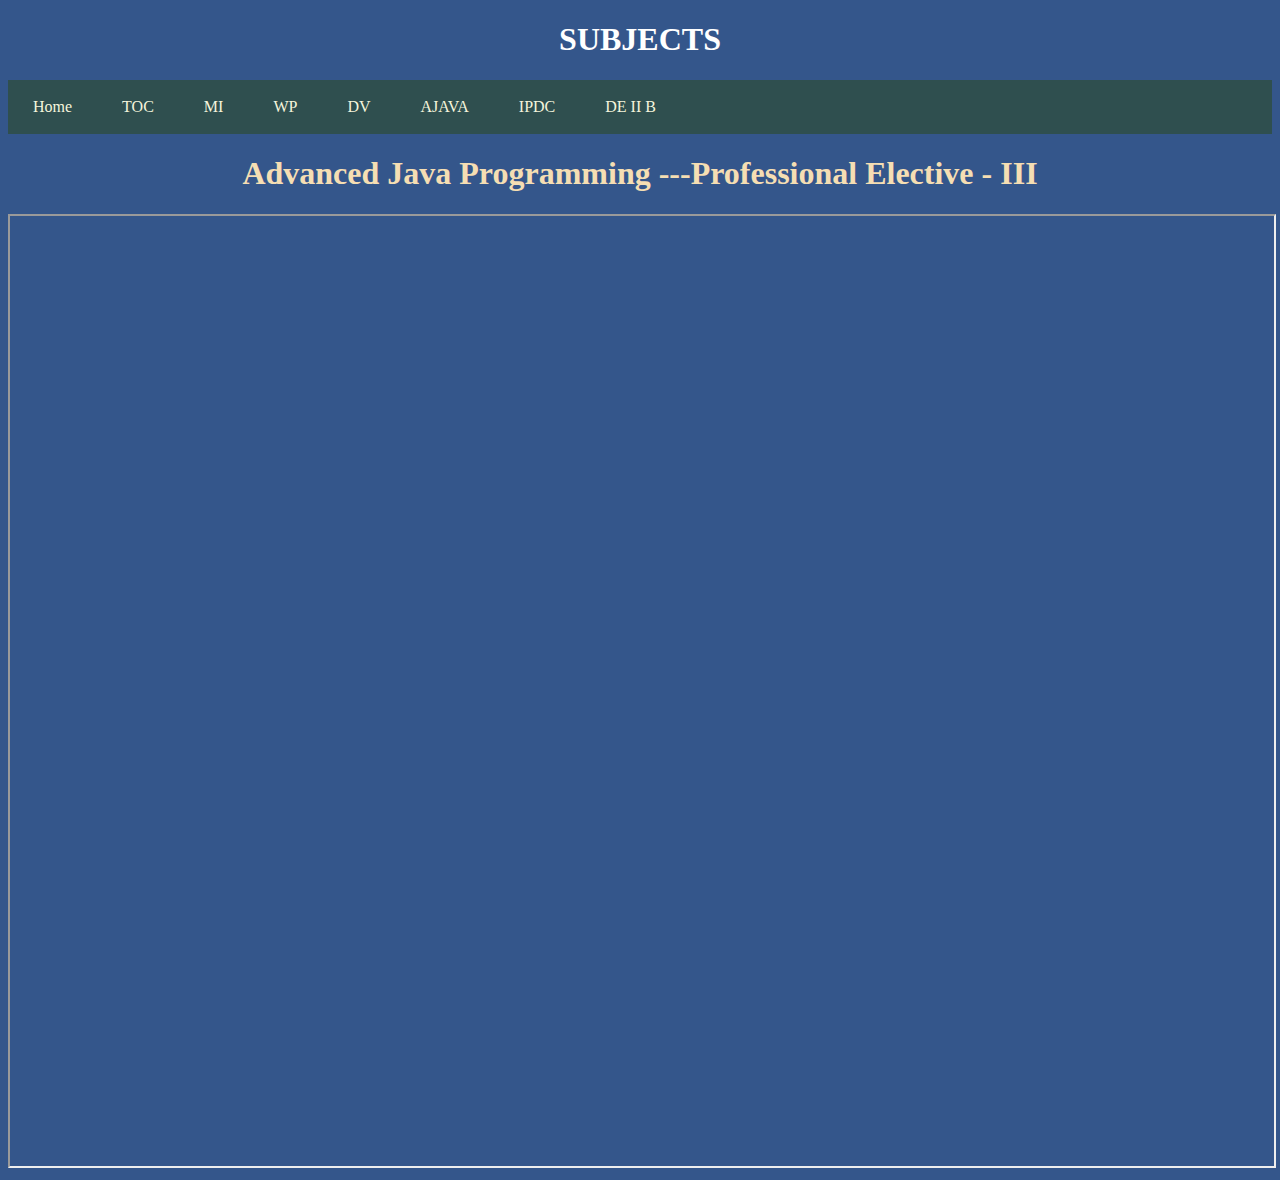
<file: syllabus project/ajava.html>
<!DOCTYPE html>
<html lang="en">
<head>
    <meta charset="UTF-8">
    <meta http-equiv="X-UA-Compatible" content="IE=edge">
    <meta name="viewport" content="width=device-width, initial-scale=1.0">
    <title>AJAVA</title>
    <link rel="stylesheet" href="style.css">
</head>
<body>
    <b> <h1 style="color: white">SUBJECTS</h1></b>
    <ul>
        <li><a class="active" href="timetable.html">Home</a></li>
        <li><a href="toc.html">TOC</a></li>
        <li><a href="MI.HTML">MI</a></li>
        <li><a href="wp.html">WP</a></li>
        <li><a href="dv.html">DV</a></li>
        <li><a href="ajava.html">AJAVA</a></li>
        <li><a href="ipdc.html">IPDC</a></li>
        <li><a href="de.html">DE II B</a></li>
    
    
     
      </ul>

    <h1>Advanced Java Programming	---Professional Elective - III</h1>
    <iframe src="https://s3-ap-southeast-1.amazonaws.com/gtusitecirculars/Syallbus/3160707.pdf" width="100%" height="950px">    
</body>
</html>
</file>
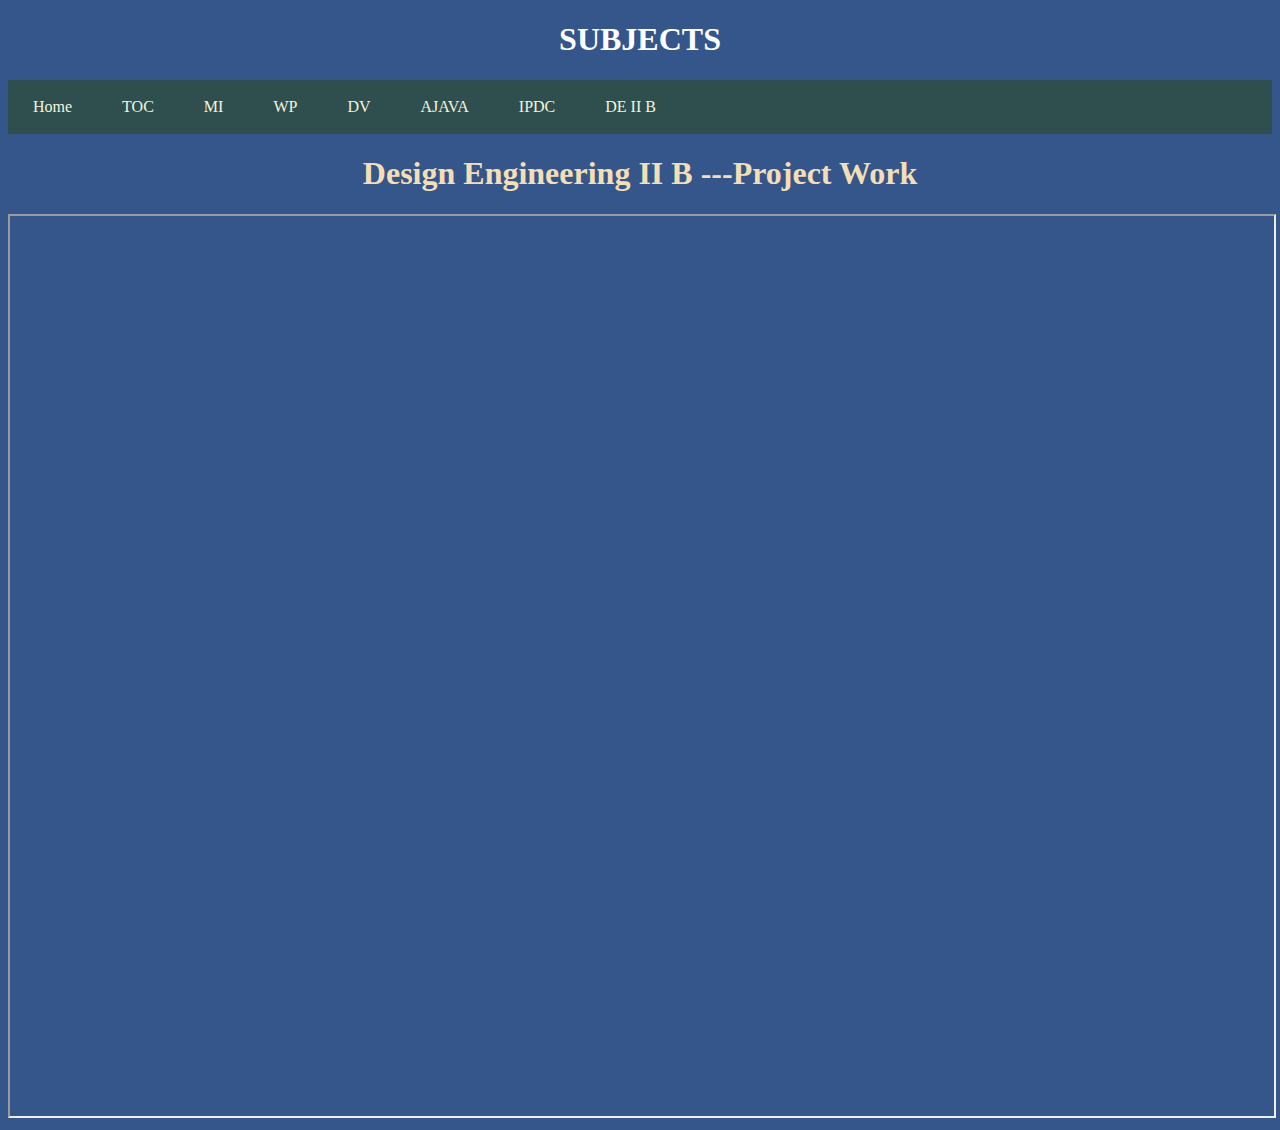
<file: syllabus project/de.html>
<!DOCTYPE html>
<html lang="en">
<head>
    <meta charset="UTF-8">
    <meta http-equiv="X-UA-Compatible" content="IE=edge">
    <meta name="viewport" content="width=device-width, initial-scale=1.0">
    <title>DE PORTAL</title>
    <link rel="stylesheet" href="style.css">
</head>
<body>
    <b> <h1 style="color: white">SUBJECTS</h1></b>
    <ul>
        <li><a class="active" href="timetable.html">Home</a></li>
        <li><a href="toc.html">TOC</a></li>
        <li><a href="MI.HTML">MI</a></li>
        <li><a href="wp.html">WP</a></li>
        <li><a href="dv.html">DV</a></li>
        <li><a href="ajava.html">AJAVA</a></li>
        <li><a href="ipdc.html">IPDC</a></li>
        <li><a href="de.html">DE II B</a></li>
    
    
     
      </ul>

    <h1> Design Engineering II B	---Project Work</h1>
    <iframe src="https://de.gtu.ac.in/" width="100%" height="900px">    
</body>
</html>
</file>
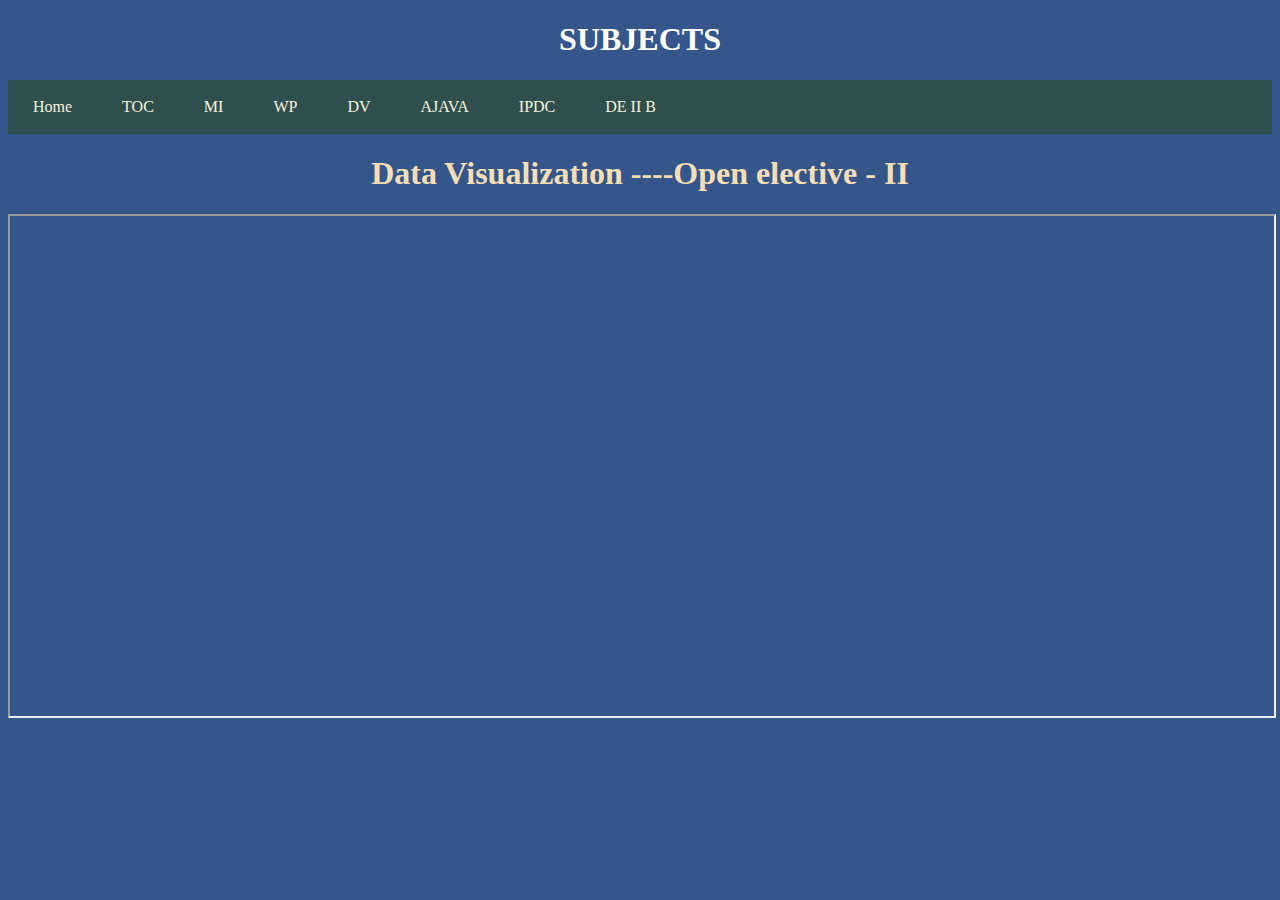
<file: syllabus project/dv.html>
<!DOCTYPE html>
<html lang="en">
<head>
    <meta charset="UTF-8">
    <meta http-equiv="X-UA-Compatible" content="IE=edge">
    <meta name="viewport" content="width=device-width, initial-scale=1.0">
    <title>DV</title>
    <link rel="stylesheet" href="style.css">
</head>
<body>
    <b> <h1 style="color: white">SUBJECTS</h1></b>

    <ul>
        <li><a class="active" href="timetable.html">Home</a></li>
        <li><a href="toc.html">TOC</a></li>
        <li><a href="MI.HTML">MI</a></li>
        <li><a href="wp.html">WP</a></li>
        <li><a href="dv.html">DV</a></li>
        <li><a href="ajava.html">AJAVA</a></li>
        <li><a href="ipdc.html">IPDC</a></li>
        <li><a href="de.html">DE II B</a></li>
    
    
     
      </ul>

    <h1>Data Visualization	----Open elective - II</h1>
    <iframe src="https://s3-ap-southeast-1.amazonaws.com/gtusitecirculars/Syallbus/3160717.pdf" width="100%" height="500px">    
</body>
</html>
</file>
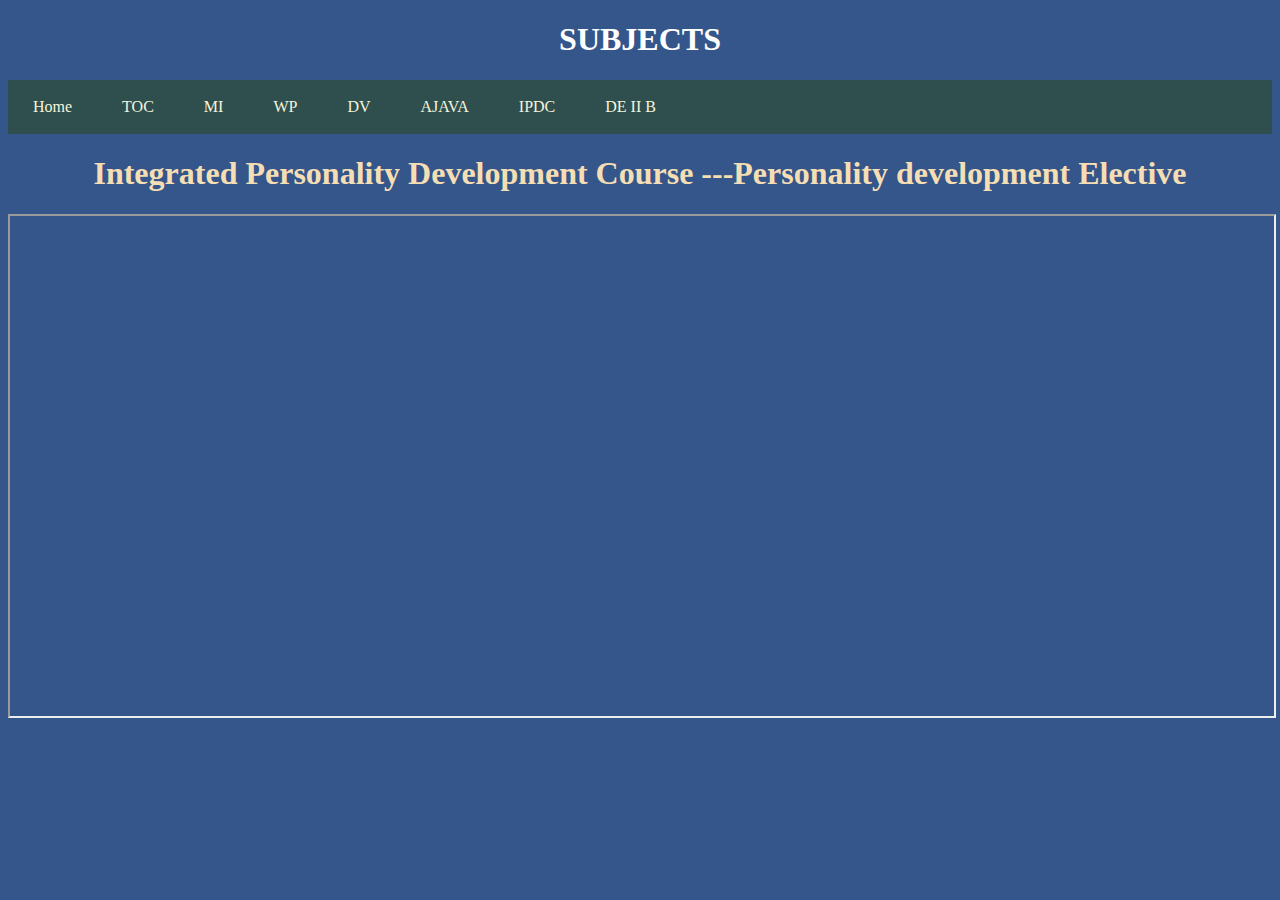
<file: syllabus project/ipdc.html>
<!DOCTYPE html>
<html lang="en">
<head>
    <meta charset="UTF-8">
    <meta http-equiv="X-UA-Compatible" content="IE=edge">
    <meta name="viewport" content="width=device-width, initial-scale=1.0">
    <title>IPDC</title>
    <link rel="stylesheet" href="style.css">
</head>
<body>
    <b> <h1 style="color: white">SUBJECTS</h1></b>

    <ul>
        <li><a class="active" href="timetable.html">Home</a></li>
        <li><a href="toc.html">TOC</a></li>
        <li><a href="MI.HTML">MI</a></li>
        <li><a href="wp.html">WP</a></li>
        <li><a href="dv.html">DV</a></li>
        <li><a href="ajava.html">AJAVA</a></li>
        <li><a href="ipdc.html">IPDC</a></li>
        <li><a href="de.html">DE II B</a></li>
    
    
     
      </ul>


    <h1>Integrated Personality Development Course	---Personality development Elective</h1>
    <iframe src="https://s3-ap-southeast-1.amazonaws.com/gtusitecirculars/Syallbus/3160003.pdf" width="100%" height="500px">    
</body>
</html>
</file>
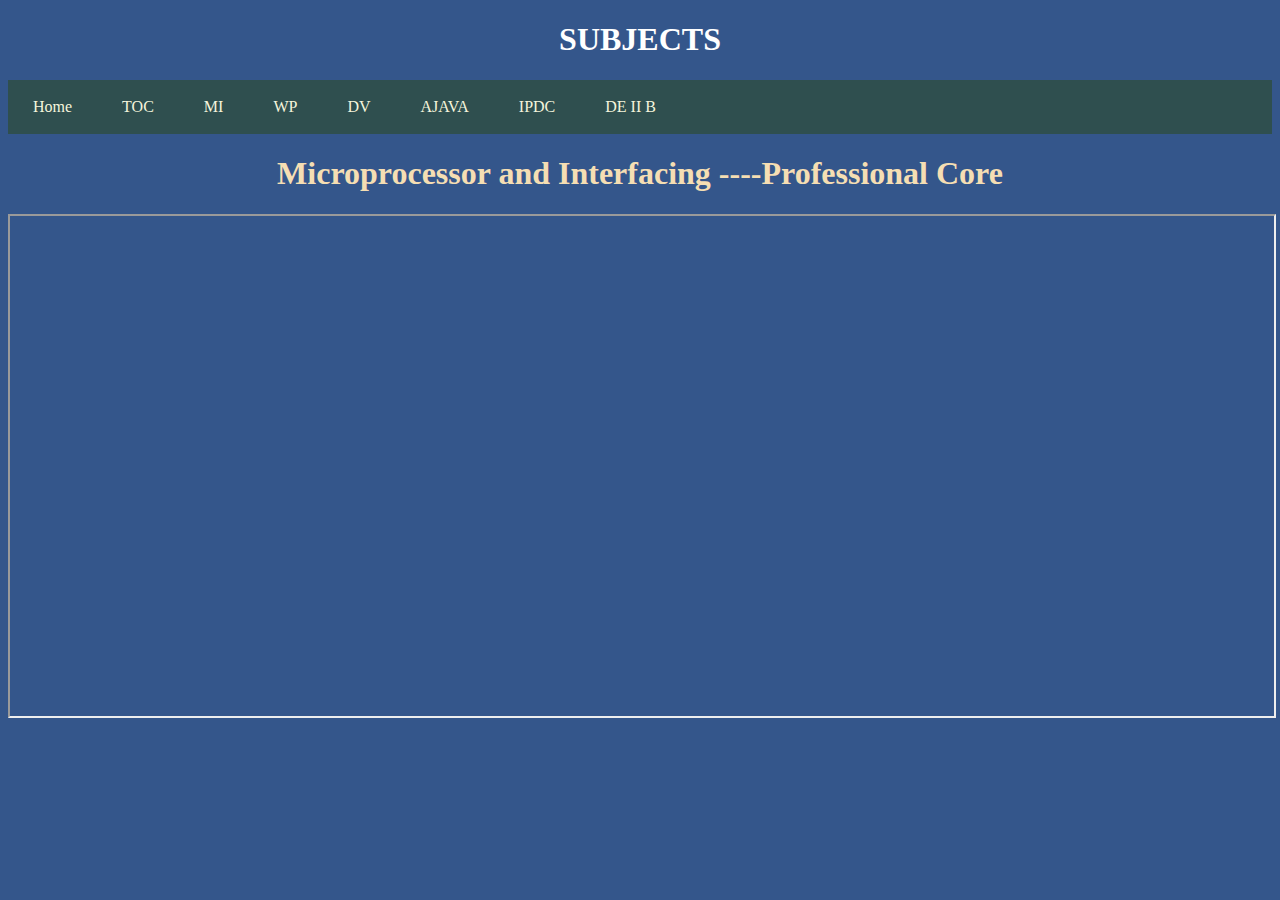
<file: syllabus project/MI.HTML>
<!DOCTYPE html>
<html lang="en">
<head>
    <meta charset="UTF-8">
    <meta http-equiv="X-UA-Compatible" content="IE=edge">
    <meta name="viewport" content="width=device-width, initial-scale=1.0">
    <title>MI</title>
    <link rel="stylesheet" href="style.css">
</head>
<body>
    <b> <h1 style="color: white">SUBJECTS</h1></b>

    <ul>
        <li><a class="active" href="timetable.html">Home</a></li>
        <li><a href="toc.html">TOC</a></li>
        <li><a href="MI.HTML">MI</a></li>
        <li><a href="wp.html">WP</a></li>
        <li><a href="dv.html">DV</a></li>
        <li><a href="ajava.html">AJAVA</a></li>
        <li><a href="ipdc.html">IPDC</a></li>
        <li><a href="de.html">DE II B</a></li>
    
    
     
      </ul>

    <h1>Microprocessor and Interfacing	----Professional Core</h1>
    <iframe src="https://s3-ap-southeast-1.amazonaws.com/gtusitecirculars/Syallbus/3160712.pdf" width="100%" height="500px">    
</body>
</html>
</file>
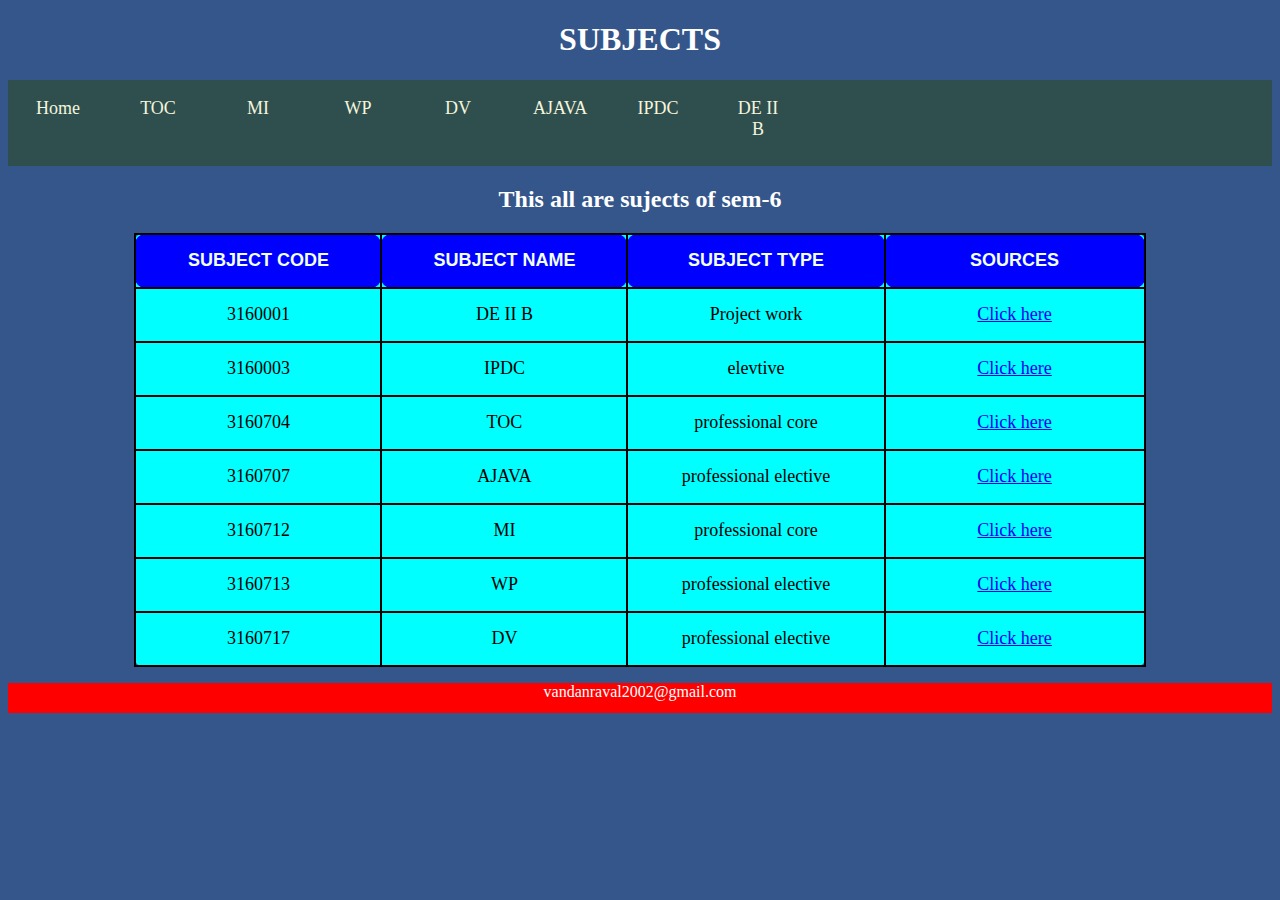
<file: syllabus project/timetable.html>
<!DOCTYPE html>
<html lang="en">
<head>
    <meta charset="UTF-8">
    <meta http-equiv="X-UA-Compatible" content="IE=edge">
    <meta name="viewport" content="width=device-width, initial-scale=1.0">
    <style>
        .footer {
   position: relative;
   left: 0;
   bottom: 0;
   width: 100%;
   height: 30px;
   background-color: red;
   color: white;
   text-align: center;
}
        body{
            background-color: #34568B;
        }        

        table,tr,td,th,a{
            border: 2px solid black;
            width: 50px;
            height: 50px;
            border-style: solid;
            border-collapse: collapse;
            /* align-content: center; */
            border-radius: 10px;
            font-size: large;

        }
        th{
            background-color: blue;
            font-family: 'Lucida Sans', 'Lucida Sans Regular', 'Lucida Grande', 'Lucida Sans Unicode', Geneva, Verdana, sans-serif;
            color: azure;
        }
        tr{
            color:black;
            text-decoration: dotted;
            text-justify: distribute-all-lines;
            /* font-display: initial; */
            text-align: center;
        }
        a{
           border: 1px; 
        }
        a:hover{
            background-color:black;
            text-shadow: 10px;
        }
        ul {
                list-style-type: none;
                margin: 0;
                padding: 0;
                overflow: hidden;
                background-color:darkslategrey;
                position: -webkit-sticky; /* Safari */
                position: sticky;
                top: 0;
            }

        li {
            float: left;
            }

            li a {
            display: block;
            color: beige;
            text-align: center;
            padding: 18px 25px;
            text-decoration: none;
            }

  </style>
    <title>CE-Sem-6</title>
</head>



<body  text="black">
<center>    
   <b> <h1 style="color: white">SUBJECTS</h1></b>

   <ul>
    <li><a class="active" href="#home">Home</a></li>
    <li><a href="toc.html">TOC</a></li>
    <li><a href="MI.HTML">MI</a></li>
    <li><a href="wp.html">WP</a></li>
    <li><a href="dv.html">DV</a></li>
    <li><a href="ajava.html">AJAVA</a></li>
    <li><a href="ipdc.html">IPDC</a></li>
    <li><a href="de.html">DE II B</a></li>


 
  </ul>
<H2 style="color: white">This all are sujects of sem-6 </H2>

<table style="width:80%;align-self: center; background-attachment: fixed;background-color: aqua;" >
    <tr>
        <th>SUBJECT CODE</th>
        <th>SUBJECT NAME</th>
        <th>SUBJECT TYPE</th>
        <th>SOURCES </th>
    </tr>
    <tr>
        <td>3160001</td>
        <td>DE II B</td>
        <td>Project work</td>
        <td > <a href="https://de.gtu.ac.in/Account/Login" onMouseOver="this.style.color='#0F0'"
            onMouseOut="this.style.color='#00F'"   >Click here</a></td>
    </tr>
    <tr>
        <td>3160003</td>
        <td>IPDC</td>
        <td>elevtive</td>
        <td > <a href="https://www.amazon.in/IPDC-WORKBOOK-2-English-Team/dp/B0B3RMNMNQ" onMouseOver="this.style.color='#0F0'"
            onMouseOut="this.style.color='#00F'"   >Click here</a></td>
    </tr>
    
    <tr>
        <td>3160704</td>
        <td>TOC</td>
        <td>professional core</td>
        <td > <a href="https://darshan.ac.in/gtu-study-material/2160704-Theory-of-Computation" onMouseOver="this.style.color='#0F0'"
            onMouseOut="this.style.color='#00F'"   >Click here</a></td>
    </tr>
    
    <tr>
        <td>3160707</td>
        <td>AJAVA</td>
        <td>professional elective</td>
        <td > <a href="https://darshan.ac.in/gtu-study-material/2160707-Advanced-Java" onMouseOver="this.style.color='#0F0'"
            onMouseOut="this.style.color='#00F'"   >Click here</a></td>
    </tr>
    
    <tr>
        <td>3160712</td>
        <td>MI</td>
        <td>professional core</td>
        <td > <a href="https://darshan.ac.in/gtu-study-material/3160712-Microprocessor-and-Interfacing" onMouseOver="this.style.color='#0F0'"
            onMouseOut="this.style.color='#00F'"   >Click here</a></td>
    </tr>
    
    <tr>
        <td>3160713</td>
        <td>WP</td>
        <td>professional elective</td>
        <td > <a href="https://darshan.ac.in/gtu-study-material/3160713-WEB-Programming" onMouseOver="this.style.color='#0F0'"
            onMouseOut="this.style.color='#00F'"   >Click here</a></td>
    </tr>
    
    <tr>
        <td>3160717</td>
        <td>DV</td>
        <td>professional elective</td>
        <td > <a href="https://www.gtuapymaterials.com/2021/10/data-visualization-3160717-dv-computer.html" onMouseOver="this.style.color='#0F0'"
            onMouseOut="this.style.color='#00F'"   >Click here</a></td>
    </tr>
</table>
</center>
<footer class="footer">    <p>vandanraval2002@gmail.com</p>
</footer>

  
</body>
</html>
</file>
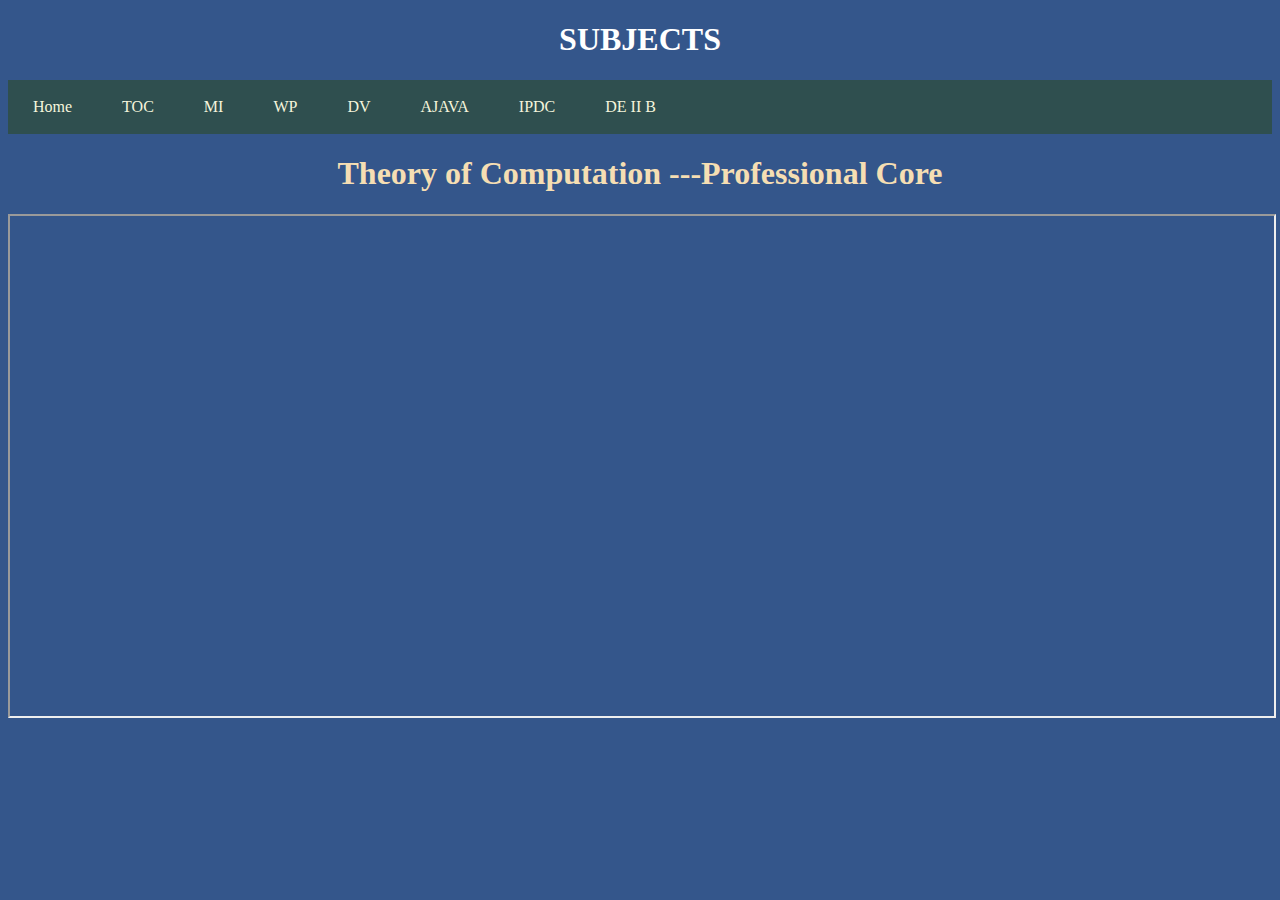
<file: syllabus project/toc.html>
<!DOCTYPE html>
<html lang="en">
<head>
    <meta charset="UTF-8">
    <meta http-equiv="X-UA-Compatible" content="IE=edge">
    <meta name="viewport" content="width=device-width, initial-scale=1.0">
    <title>TOC</title>
    <link rel="stylesheet" href="style.css">
</head>
<body>
    <b> <h1 style="color: white">SUBJECTS</h1></b>

    <ul>
        <li><a class="active" href="timetable.html">Home</a></li>
        <li><a href="toc.html">TOC</a></li>
        <li><a href="MI.HTML">MI</a></li>
        <li><a href="wp.html">WP</a></li>
        <li><a href="dv.html">DV</a></li>
        <li><a href="ajava.html">AJAVA</a></li>
        <li><a href="ipdc.html">IPDC</a></li>
        <li><a href="de.html">DE II B</a></li>
    
    
     
      </ul>
    <h1>Theory of Computation	---Professional Core</h1>
    <iframe src="https://s3-ap-southeast-1.amazonaws.com/gtusitecirculars/Syallbus/3160704.pdf" width="100%" height="500px">    
</body>
</html>
</file>
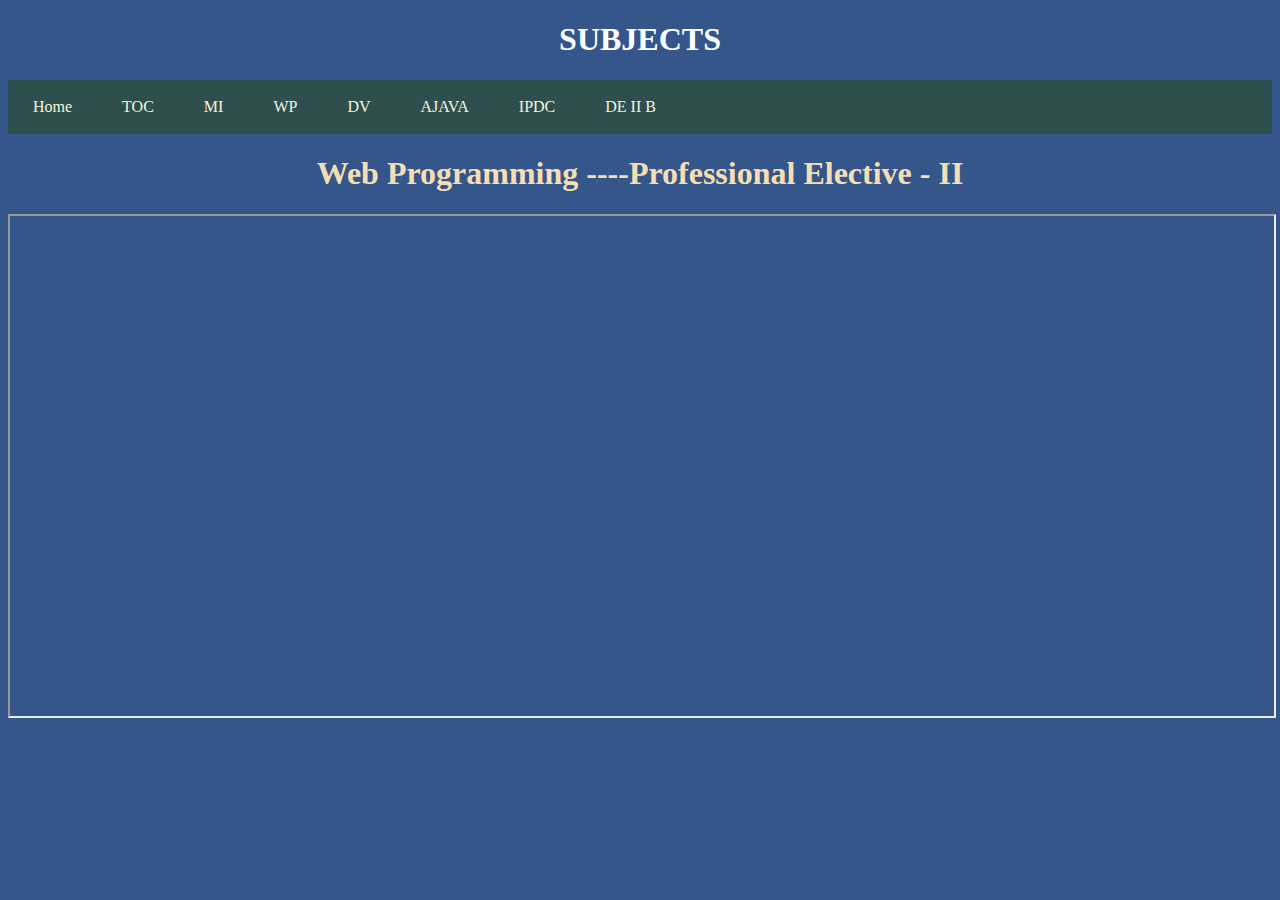
<file: syllabus project/wp.html>
<!DOCTYPE html>
<html lang="en">
<head>
    <meta charset="UTF-8">
    <meta http-equiv="X-UA-Compatible" content="IE=edge">
    <meta name="viewport" content="width=device-width, initial-scale=1.0">
    <title>WP</title>
    <link rel="stylesheet" href="style.css">
</head>
<body>
    <b> <h1 style="color: white">SUBJECTS</h1></b>

    <ul>
        <li><a class="active" href="timetable.html">Home</a></li>
        <li><a href="toc.html">TOC</a></li>
        <li><a href="MI.HTML">MI</a></li>
        <li><a href="wp.html">WP</a></li>
        <li><a href="dv.html">DV</a></li>
        <li><a href="ajava.html">AJAVA</a></li>
        <li><a href="ipdc.html">IPDC</a></li>
        <li><a href="de.html">DE II B</a></li>
    
    
     
      </ul>

    <h1>Web Programming	----Professional Elective - II</h1>
    <iframe src="https://s3-ap-southeast-1.amazonaws.com/gtusitecirculars/Syallbus/3160713.pdf" width="100%" height="500px">    
</body>
</html>
</file>
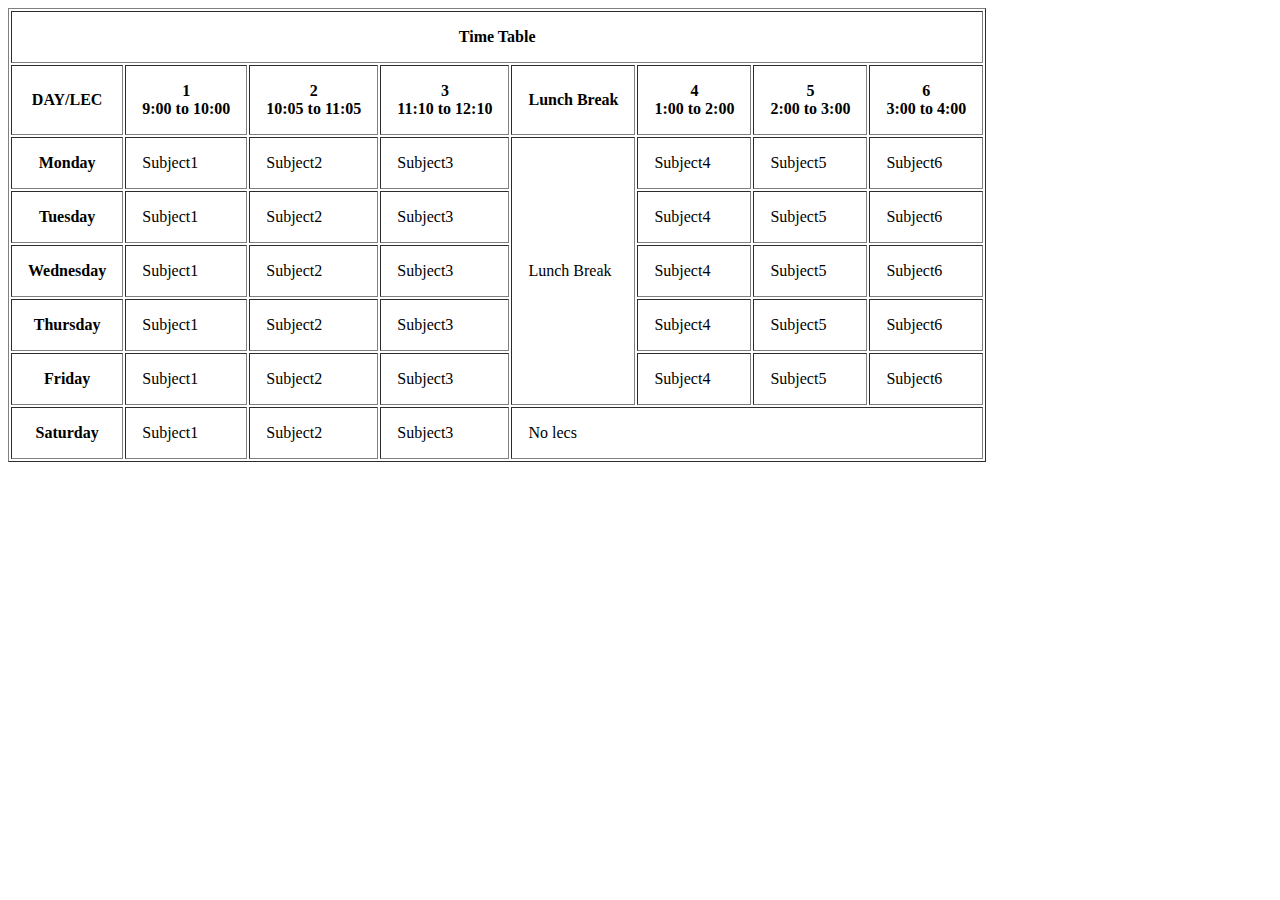
<file: TABLE PROJECT/projectone.html>
<!DOCTYPE html>
<html lang="en">
<head>
    <meta charset="UTF-8">
    <meta http-equiv="X-UA-Compatible" content="IE=edge">
    <meta name="viewport" content="width=device-width, initial-scale=1.0">
    <title>TimeTable | project1</title>
</head>
<body>
    <!-- project 1 -time table view -->

    <table border cellpadding="16px">
        <thead>
            <!-- 1st row -->
            <tr>
                <th colspan="8">Time Table</th>
            </tr>

            <!-- 2nd row -->

            <tr>
                <th>DAY/LEC</th>
                <th>1 <br> 9:00 to 10:00</th>
                <th>2 <br> 10:05 to 11:05</th>
                <th>3 <br> 11:10 to 12:10</th>
                <th>Lunch Break</th>
                <th>4 <br> 1:00 to 2:00</th>
                <th>5 <br> 2:00 to 3:00</th>
                <th>6 <br> 3:00 to 4:00</th>
            </tr>
        </thead>

        <tbody>
        <!--3rd row  -->
        <tr>
            <th>Monday</th>
            <td>Subject1</td>
            <td>Subject2</td>
            <td>Subject3</td>
            <td rowspan="5">Lunch Break</td>
            <td>Subject4</td>
            <td>Subject5</td>
            <td>Subject6</td>
        </tr>
        <tr>
            <th>Tuesday</th>
            <td>Subject1</td>
            <td>Subject2</td>
            <td>Subject3</td>
            <td>Subject4</td>
            <td>Subject5</td>
            <td>Subject6</td>
        </tr>
        <tr>
            <th>Wednesday</th>
            <td>Subject1</td>
            <td>Subject2</td>
            <td>Subject3</td>
            <td>Subject4</td>
            <td>Subject5</td>
            <td>Subject6</td>
        </tr>
        <tr>
            <th>Thursday</th>
            <td>Subject1</td>
            <td>Subject2</td>
            <td>Subject3</td>
            <td>Subject4</td>
            <td>Subject5</td>
            <td>Subject6</td>
        </tr>
        <tr>
            <th>Friday</th>
            <td>Subject1</td>
            <td>Subject2</td>
            <td>Subject3</td>
            <td>Subject4</td>
            <td>Subject5</td>
            <td>Subject6</td>
        </tr>
        <tr>
            <th>Saturday</th>
            <td>Subject1</td>
            <td>Subject2</td>
            <td>Subject3</td>
           <td colspan="4">No lecs</td>
        </tr>
   
        </tbody>
    </table>



</body>
</html>
</file>
<file: syllabus project/style.css>
body{
    text-align: center;
    color: wheat;
    background-color:  #34568B;
}
ul {
    list-style-type: none;
    margin: 0;
    padding: 0;
    overflow: hidden;
    background-color:darkslategrey;
    position: -webkit-sticky; /* Safari */
    position: sticky;
    top: 0;
}

li {
float: left;
}

li a {
display: block;
color: beige;
text-align: center;
padding: 18px 25px;
text-decoration: none;
}
a:hover{
    background-color:black;
    text-shadow: 10px;
}
h1{
    align-items: center;
}

</style>
</file>
